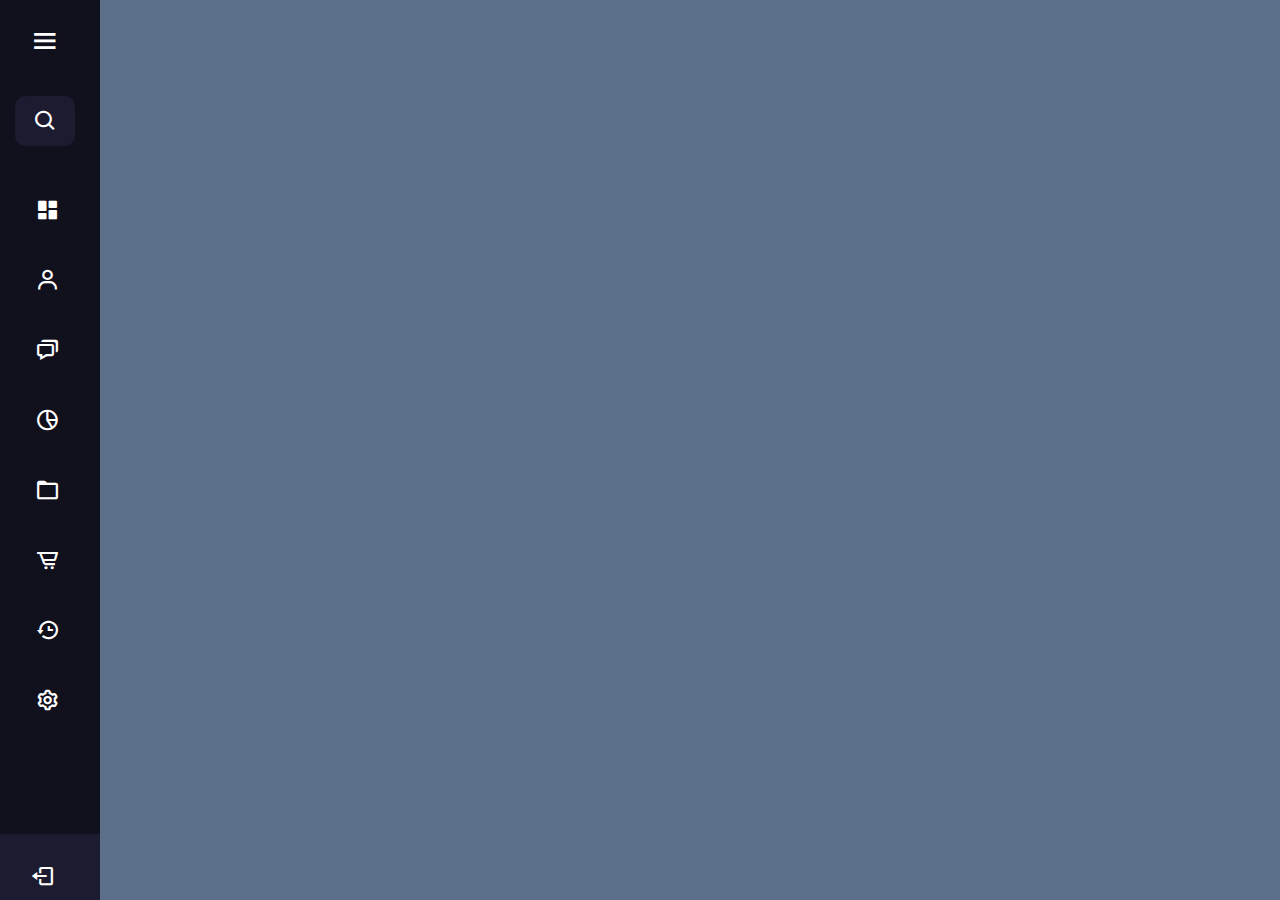
<file: index.html>
<!DOCTYPE html>
<html lang="en">

<head>
    <meta charset="UTF-8">
    <meta name="viewport" content="width=device-width, initial-scale=1.0">
    <link rel="preconnect" href="https://fonts.googleapis.com">
    <link rel="preconnect" href="https://fonts.gstatic.com" crossorigin="">
    <link
        href="https://fonts.googleapis.com/css2?family=Poppins:ital,wght@0,100;0,200;0,300;0,400;0,500;0,600;0,700;0,800;0,900;1,100;1,200;1,300;1,400;1,500;1,600;1,700;1,800;1,900&amp;family=Roboto:ital,wght@0,100;0,300;0,400;0,500;0,700;0,900;1,100;1,300;1,400;1,500;1,700;1,900&amp;display=swap"
        rel="stylesheet">
    <link href="https://unpkg.com/boxicons@2.1.4/css/boxicons.min.css" rel="stylesheet">
    <link rel="stylesheet" href="styles.css">
    <title>Side Navbar</title>
</head>

<body>
    <header class="header" id="sidebar">
        <div class="logo-div">
            <i class="bx bx-atom" id="logo-icon" onclick="toggleSidebar()"></i>
            <h2 class="logo" > Science Lab</h2>
            <div class="menu-btn" onclick="toggleSidebar()"><i class="bx bx-menu"></i></div>
        </div>
        <div class="input-div"><i class="bx bx-search"></i><input type="search" class="search-box" placeholder="Search">
        </div>
        <nav class="nav-bar">
            <div class="nav-links-div">
                <a href="#" class="m2">
                    <i class="bx bxs-dashboard"></i>
                    <span class="tooltip">Dashboard</span>
                </a>
                <a href="#dash" class="m1">Dashboard</a>
            </div>
            <div class="nav-links-div">
                <a href="#" class="m2"><i class="bx bx-user"></i>
                    <span class="tooltip">User</span></a>
                    <a href="#user" class="m1">User</a>
                </div>
            <div class="nav-links-div">
                <a href="#" class="m2"><i class="bx bx-chat"></i>
                    <span class="tooltip">Message</span></a>
                    <a href="#" class="m1">Message</a>
                </div>
            <div class="nav-links-div">
                <a href="#" class="m2"><i class="bx bx-pie-chart-alt-2"></i>
                    <span class="tooltip">Analytics</span></a>
                    <a href="#" class="m1">Analytics</a>
                </div>
            <div class="nav-links-div">
                <a href="#" class="m2"><i class="bx bx-folder"></i>
                    <span class="tooltip">File Manager</span></a>
                    <a href="#" class="m1">File Manager</a>
                </div>
            <div class="nav-links-div">
                <a href="#" class="m2"><i class="bx bx-cart-alt"></i>
                    <span class="tooltip">Order</span></a>
                    <a href="#" class="m1">Order</a>
                </div>
            <div class="nav-links-div">
                <a href="#" class="m2"><i class='bx bx-history' ></i></i>
                    <span class="tooltip">History</span></a>
                    <a href="#" class="m1">History</a>
                </div>
            <div class="nav-links-div">
                <a href="#" class="m2"><i class="bx bx-cog"></i>
                    <span class="tooltip">Settings</span></a>
                    <a href="#" class="m1">Settings</a>
                </div>
        </nav>
        <div class="header-bottom-logo-div">
            <div class="img-text-div">
                <img src="./DSC_6919.JPG" alt="" class="person-img">
                <div class="headings-div">
                <h2 class="bottom-heading">M.Haris</h2>
                    <h5 class="bottom-header-text">Web Designer</h5>
                </div>
                <i class='bx bx-log-out' id="logout-logo" onclick="toggleSidebar()"></i>
            </div>
        </div>
    </header>

    <script>
        function toggleSidebar() {
            document.getElementById('sidebar').classList.toggle('open');
        }

        const sections = document.querySelectorAll("section");
        const navLinks = document.querySelectorAll("header nav a");

        function changeActive() {
            let index = sections.length;

            while (--index && window.scrollY + 30 < sections[index].offsetTop) { }

            navLinks.forEach(link => link.classList.remove("active"));
            navLinks[index].classList.add("active");
        }

        changeActive(); // Set initial active link
        window.addEventListener("scroll", changeActive);
    </script>


</body>

</html>
</file>
<file: styles.css>
* {
    margin: 0;
    padding: 0;
    box-sizing: border-box;
}

:root {
    --text-color: #ffff;
    --hover-color: rgb(4, 52, 124);
    --bg-color: #11101d;
}

body {
    background-color: rgb(93, 112, 139);
    font-family: 'roboto';

}
header{
    width: 100px;
    height: 100vh;
    background-color: var(--bg-color);
    transition: 0.3s ease;
    position: fixed;
    padding-top: 10px;
    z-index: 111;

}
.m1.active{
    background-color: var(--text-color);
    color: var(--bg-color);
}
.logo-div {
    display: flex;
    align-items: center;
    gap: 10px;
    color: var(--text-color);
    padding-left: 10px;
    
}

.header.open .logo-div {
    padding-left: 10px;
}

.logo-div {
    padding-left: 0px;

}

.logo {
    display: none;
    font-weight: 400;
}

#logo-icon {
    font-size: 35px;
    color:  rgba(46, 119, 214, 0.534);
}

.nav-bar {
    display: flex;
    flex-direction: column;
    height:70%;
    gap: 20px;
    margin-top: 20px;
    padding-left: 20px;
    padding-top: 20px;
}
.nav-bar div {
    display: flex;
    align-items: center;
    gap: 10px;
    background-color: transparent;
    width: 60px;
    height: 50px;
    padding: 15px;
    cursor: pointer;
    border-radius: 10px;
}
.nav-bar div:hover {
    background-color: var(--text-color);
    transition: 0.3s all ease;
}

.nav-bar div:hover .m1 {
    color: var(--bg-color);
    transition: 0.3s all ease;
}

.nav-bar div:hover i {
    color: var(--bg-color);
    transition: 0.3s all ease;
}

header.open .nav-links-div {
    width: 190px;
}

.nav-bar i {
    text-decoration: none !important;
    color: var(--text-color);
    font-size: 25px;

}

.m1 {
    font-weight: 400;
    font-size: 15px;
    text-decoration: none !important;
    color: var(--text-color);
}

nav {
    display: flex;
    flex-direction: column;
    height: 100%;
    gap: 5px;
}

header.open .m1 {
    visibility: visible;
    transition: 0.3s all ease;
}

.m1 {
    visibility: hidden;
}

header.open {
    width: 250px;
}

header.open .logo {
    display: flex;
}

.header.open .menu-btn {
    padding: 0px;
    padding-top: 13px;
    width: 0px;
    color: var(--text-color);
}

.header.open .logo-div {
    flex-direction: row;
}

.header.open .menu-btn {
    padding-bottom: 15px;
}

.header.open #logo-icon {
    display: flex;
}

.menu-btn {
    color: var(--text-color);
    cursor: pointer;
    margin-top: 6px;
    font-size: 32px;
    width: 50px;
    height: 50px;
    display: flex;
    justify-content: center;
    align-items: center;
    margin-left: 20px;
}

.bx bx-menu {
    font-size: 30px;
}

.menu-btn:hover {
    /* transition: 0.2s; */
    border-radius: 25%;
    background-color: var(--text-color);
    color: var(--bg-color);
}

.m1:hover .m2 {
    color: var(--hover-color);
}

.m2 a i:hover .m1 {
    visibility: visible;
}

.nav-links-div {
    display: flex;
    gap: 5px;
    position: relative;
}

header.open .m2:hover .tooltip {
    display: none;
}

.m2:hover {
    visibility: visible;
}

#logo-icon {
    display: none;
}

.header.open .input-div {
    display: flex;
    gap: 5px;
    align-items: center;
    width: 200px;
    height: 40px;
    background-color: #1D1B30;
    transition: 0.4s all ease;
}

.input-div {
    width: 60px;
    display: flex;
    justify-content: center;
    align-items: center;
    height: 50px;
    padding: 10px;
    border-radius: 10px;
    background-color: #1D1B30;
    margin-left: 15px;
    margin-top: 30px;

}

.header.open .input-div i {
    padding-left: 10px;
}

.header.open .search-box {
    display: flex;
    width: 150px;
}

.input-div i {
    color: var(--text-color);
    font-size: 25px;
}

.search-box {
    height: 40px;
    color: var(--text-color);
    background-color: transparent;
    outline: none;
    border: none;
    font-size: 15px;
    display: none;
}

.header.open .nav-links-div:hover .tooltip {
    display: none;
}

.nav-links-div:hover .tooltip {
    display: flex;
}

.tooltip {
    display: none;
    font-size: 16px;
    background-color: var(--text-color);
    color: var(--bg-color);
    position: absolute;
    left: 140%;
    top: 5px;
    padding: 10px;
    border: 2px solid var(--hover-color);
    border-radius: 10px;
    width: max-content;
}

.header.open .logout-div {
    width: 250px;
    background-color: #1D1B30;
    height: 80px;
    display: flex;
    align-items: center;
    transition: 0.5s ease-in-out;
    padding-left: 10px;
    animation: opacity 1.5s;
}
.header-bottom-logo-div{
    background-color: #1D1B30;
    width:auto;
    height: 91px;
    margin-top: 45px;
    padding: 10px 10px;
}

.img-text-div{
    display: flex;
    align-items: center;
    gap: 10px;
    color: var(--text-color);
    font-size: 16px;
    font-weight: 500;

}

.headings-div{
    display: none;
}
.person-img{
    width:75px;
    height:75px;
    border-radius: 15px;
    display: none;
}
#logout-logo{
    font-size: 25px;
    display: flex;
    padding: 20px;
}
.header.open .headings-div{
    display: flex;
    flex-direction: column;
}
.header.open .person-img{
    display: flex;
}
@keyframes opacity {
    0%{
        opacity: 0;
    }
    100%{
        opacity: 1;
    }
}
@media (max-height:750px) {
    .nav-bar{
        gap: 10px;
    }
}
@media (max-height:670px) {
    .nav-bar{
        padding-top: 0px;
    }
    .input-div{
        margin-top: 20px;
    }
}
</file>
